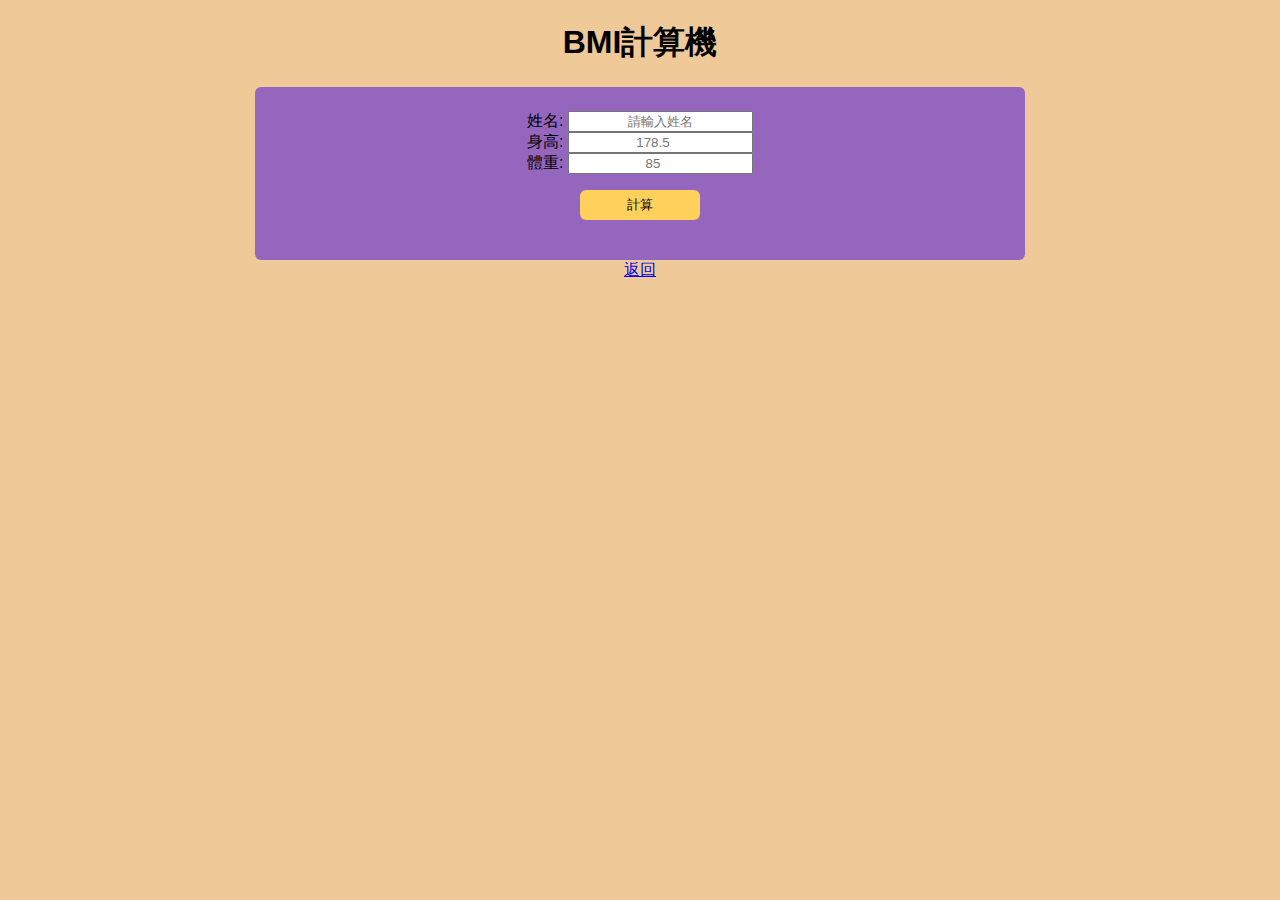
<file: bmi.html>
<!DOCTYPE html>
<html lang="zh-Hant">

<head>
    <meta charset="UTF-8">
    <meta name="viewport" content="width=device-width, initial-scale=1.0">
    <title>BMI計算機</title>
    <link rel="stylesheet" href="css/style.css">

    <script src="js/tools.js"></script>
</head>

<body>
    <h1>BMI計算機</h1>
    <form action="">
        <label for="name">姓名:</label>
        <input type="text" name="name" id="name" placeholder="請輸入姓名">
        <br>
        <label for="height">身高:</label>
        <input type="number" name="height" id="height" step="0.1" placeholder="178.5" required>
        <br>
        <label for="weight">體重:</label>
        <!--required 必需-->
        <input type="number" name="weight" id="weight" step="0.1" placeholder="85" required>
        <br>
        <p>
            <button type="submit" onclick="calc()">計算</button>
        </p>
    </form>
    <a href="index.html">返回</a>
    <script>
        function calc() {
            //取得元件
            const heightEl = document.querySelector("#height");
            const weightEl = document.querySelector("#weight");

            console.log(heightEl, weightEl);

            let height = heightEl.value;
            let weight = weightEl.value;

            console.log(height, weight);
            // 外部輸入
            //let height = Number(prompt("請輸入身高:"));
            //let weight = Number(prompt("請輸入體重:"));

            let bmi = getBMI(height, weight);
            let comment = getComment(bmi);

            //輸出優化
            document.write(`<h2>身高:${height}<br>體重:${weight}<br>BMI:${bmi.toFixed(2)}<h2>`);
            document.write(`<h1 style="color:blue">${comment}</h1>`);

        }


        for (let i = 0; i < 0; i++) {

            //提示第幾次輸入
            alert(`目前第${i + 1}次輸入`);
            let x = Number(prompt("請輸入第一個數字:"));
            let y = Number(prompt("請輸入第二個數字:"));
            let op = prompt("請輸入(+-*/) or q:exit");
            if (op == "q") break;
            let z;
            if (op == "+") {
                z = x + y;
            } else if (op == "-") {
                z = x - y;
            } else if (op == "*") {
                z = x * y;
            } else if (op == "/") {
                z = x / y;
            } else {
                alert("輸入錯誤!")
            }
            console.log(x, y, z);
            //Math.round 四捨五入到個位數 toFixed 約束小數點
            document.write(`<br><b>x=${x} y=${y} x${op}y=${z.toFixed(2)}</b>`);
        }


    </script>
</body>

</html>
</file>
<file: css/style.css>
body {
    text-align: center;
    background-color: rgb(240, 201, 153);
    font-family: 標楷體, 'Lucida Sans', 'Lucida Sans Regular', 'Lucida Grande', 'Lucida Sans Unicode', Geneva, Verdana, sans-serif;
}

form {
    width: 500px;
    border-radius: 6px;
    background-color: rgb(148, 102, 190);
    margin: 0 auto;
    padding: 24px 6px;
}

input {
    text-align: center;
}

button {
    background-color: rgb(255, 208, 91);
    width: 120px;
    height: 30px;
    border: none;
    border-radius: 6px;
    font-family: 'Lucida Sans', 'Lucida Sans Regular', 'Lucida Grande', 'Lucida Sans Unicode', Geneva, Verdana, sans-serif;
}

form {
    width: 60%;
    /* height: 150px; */
    /* margin: 12px; */
    margin: 0 auto;
}

@media screen and (max-width:1024px) {
    form {
        width: 80%;
    }
}

@media screen and (max-width:524px) {
    form {
        width: 95%;
        /* margin: 0px; */
    }

}
</file>
